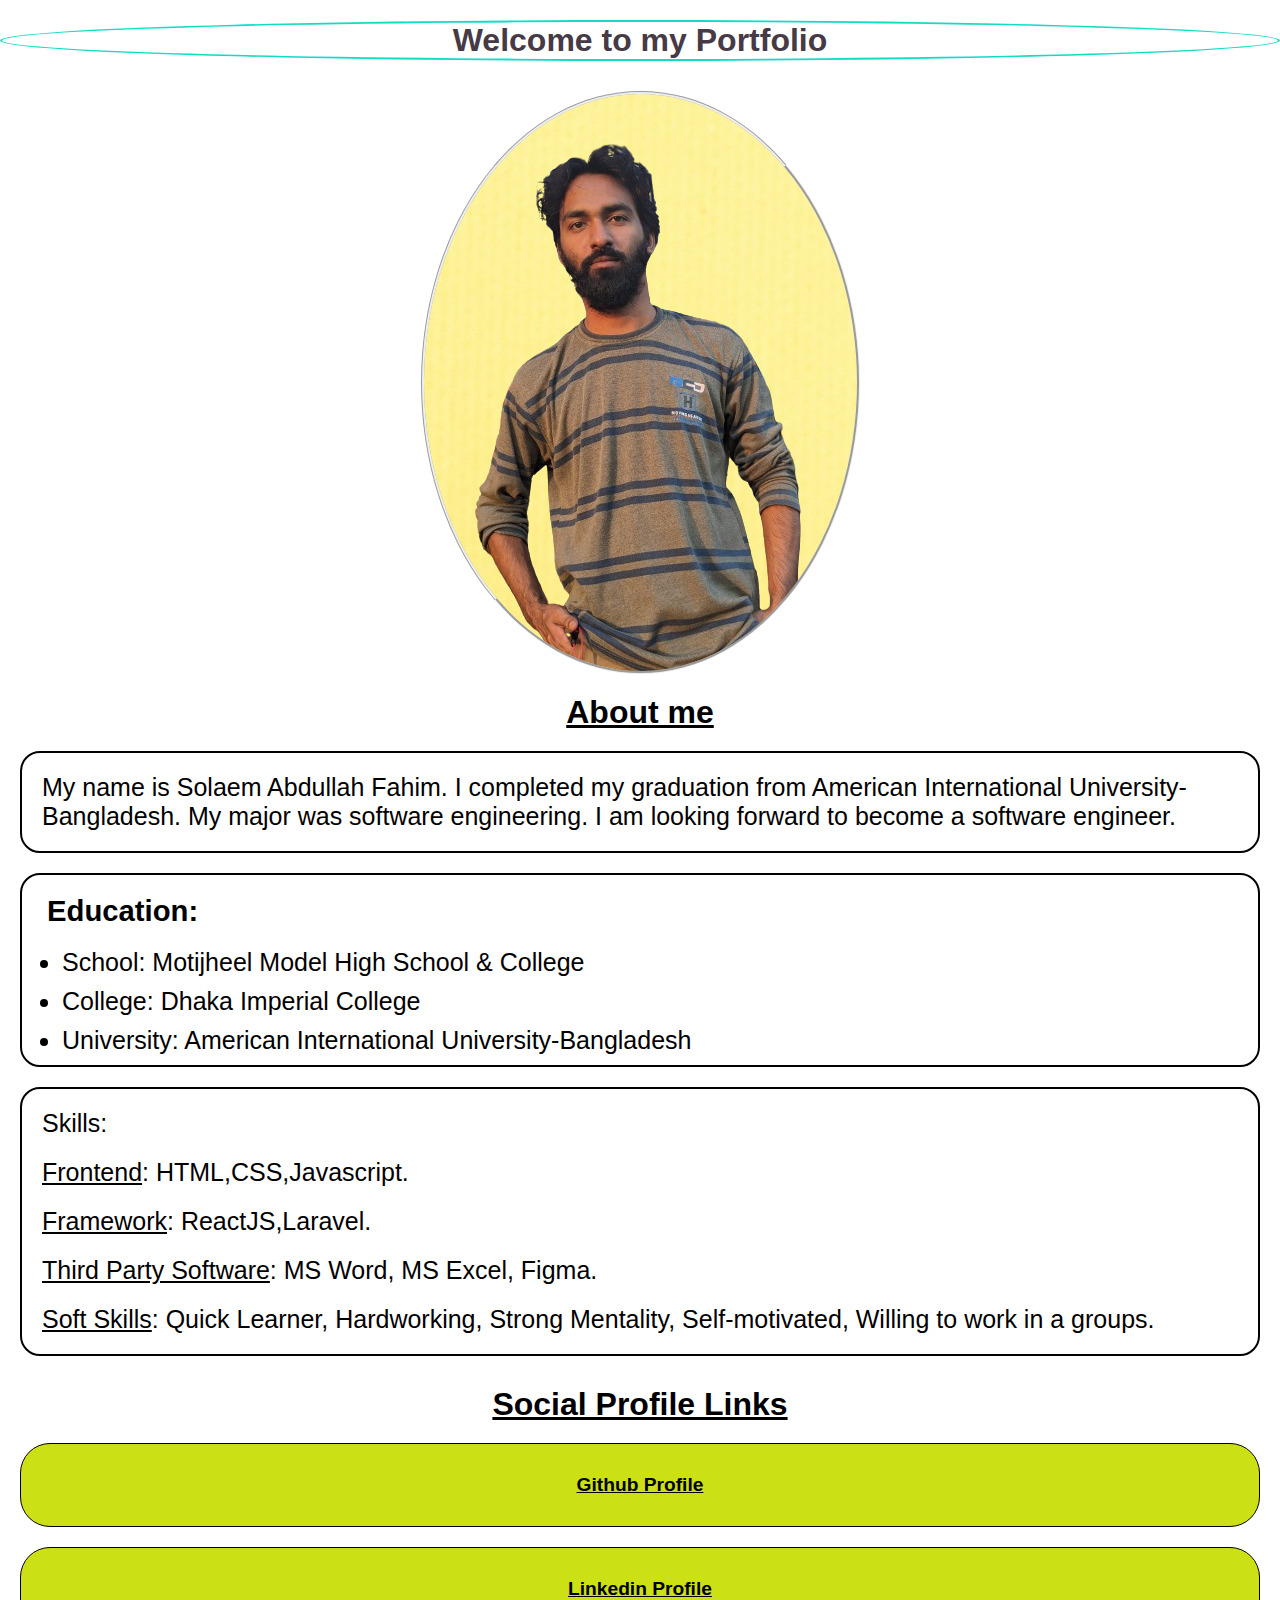
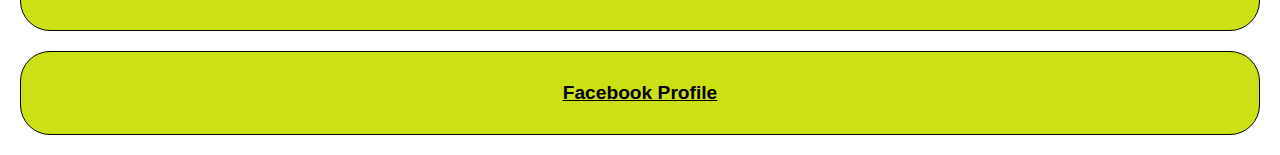
<file: index.html>
<!DOCTYPE html>
<html lang="en">
<head>
    <meta charset="UTF-8">
    <meta name="viewport" content="width=device-width, initial-scale=1.0">
    <title>My Portfolio</title>
    <link rel="shortcut icon" href="portfolio.png" type="image/x-icon">
    <link rel="stylesheet" href="style.css">
</head>
<body>
      <header> <h1 class="header-navbar">Welcome to my Portfolio</h1></header>
      <div class="bg">
      <div>
          <img class="image" src="./images/images.png" alt="">
      </div>
      <div>
        <h1 class="me">About me</h1>
        <p class="bio"> My name is Solaem Abdullah Fahim. I completed my graduation from American International University-Bangladesh. My major was software engineering. I am looking forward to become a software engineer.</p>
      </div>
      <div class="edu">
        <h3 id="edu">Education:</h3>
          <ul>
            <li id="school">School: Motijheel Model High School & College </li>
            <li id="college">College: Dhaka Imperial College </li>
            <li id="university">University: American International University-Bangladesh</li>
          </ul>
        </div>
      <div class="skills">
        <p > <span id="skills">Skills:</span> </p>
        <p class="frontend"> <span class="underline">Frontend</span>: HTML,CSS,Javascript.</p>
        <p class ="framework"> <span class="underline">Framework</span>: ReactJS,Laravel. </p>
        <p class="party"><span class="underline">Third Party Software</span>: MS Word, MS Excel, Figma.</p>
        <p class="soft"><span class="underline">Soft Skills</span>: Quick Learner, Hardworking, Strong Mentality, Self-motivated, Willing to work in a groups. </p>
      </div>
      <div class="profile-links">
          <h1 class="social">Social Profile Links</h1>
          <a class="all-links" href="https://github.com/solaemabdullahfahim" target="_blank" >Github Profile</a>
          <a class="all-links" href="https://www.linkedin.com/in/abdullahfahim/" target="_blank">Linkedin Profile</a>
          <a class="all-links" href="https://www.facebook.com/hunnybunnytogotogo/" target="_blank">Facebook Profile</a>
     </div>
    </div>
    

       
</body>
</html>
</file>
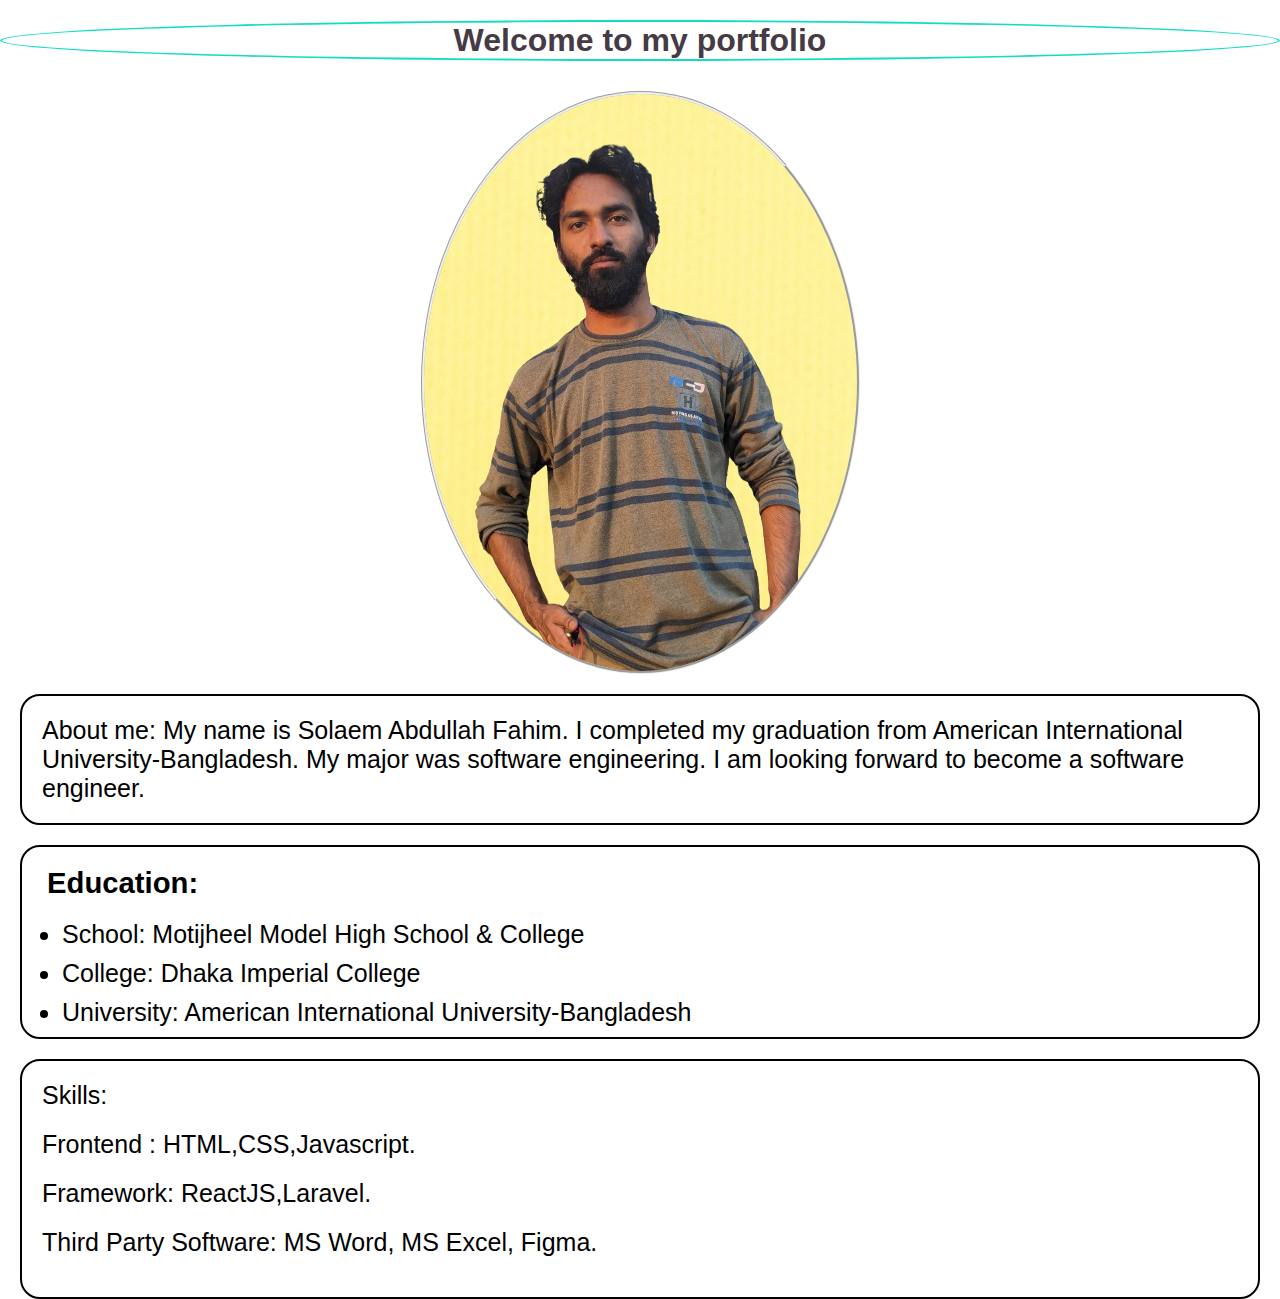
<file: portfolio.html>
<!DOCTYPE html>
<html lang="en">
<head>
    <meta charset="UTF-8">
    <meta name="viewport" content="width=device-width, initial-scale=1.0">
    <title>My Portfolio</title>
    <link rel="shortcut icon" href="portfolio.png" type="image/x-icon">
    <link rel="stylesheet" href="style.css">
</head>
<body>
      <header> <h1 class="header-navbar">Welcome to my portfolio</h1></header>
      <div>
          <img class="image" src="images.png" alt="">
      </div>
      <div>
        <p class="bio"> <span class="about">About me:</span> My name is Solaem Abdullah Fahim. I completed my graduation from American International University-Bangladesh. My major was software engineering. I am looking forward to become a software engineer.</p>
      </div>
      <div class="edu">
        <h3 id="edu">Education:</h3>
          <ul>
            <li id="school">School: Motijheel Model High School & College </li>
            <li id="college">College: Dhaka Imperial College </li>
            <li id="university">University: American International University-Bangladesh</li>
          </ul>
        </div>
      <div class="skills">
        <p > <span id="skills">Skills:</span> </p>
        <p class="frontend"> Frontend : HTML,CSS,Javascript.</p>
        <p class ="framework"> Framework: ReactJS,Laravel. </p>
        <p class="party">Third Party Software: MS Word, MS Excel, Figma.</p>
        <p></p>
      </div>
       
</body>
</html>
</file>
<file: style.css>
*{
    margin: 0;
    font-family: Arial, Helvetica, sans-serif;
    
}


.header-navbar{
    background-color: rgb(255, 255, 255);
    color: rgb(70, 58, 70);
    text-align: center;
    margin-top: 20px;
    border: 2px rgb(18, 221, 194) solid;
    border-radius: 50%;
}

.navbar{
    display: inline;

}


.image{
     margin-top: 30px;
     display: block;
     background-image: url(images/yellow.jpg);
     margin-left: auto;
     margin-right: auto;
     border-radius: 50%;
     border-style: groove;
}

.bio{
    margin: 20px;
    font-size: 25px;
    border: 2px solid black;
    padding: 20px;
    border-radius: 20px;
}

.me{
    margin-top: 20px;
    margin-bottom: 20px;
    text-align: center;
    text-decoration: underline;
}

.skills{
    margin-left: 20px;
    margin-right: 20px;
    font-size: 25px;
    border: 2px solid black;
    padding: 20px;
    border-radius: 20px;
    
    
}
#skills{
    display: inline-block;
    margin-bottom: 20px;
}

.frontend{
    margin-bottom: 20px;
    
}
.framework{
    margin-bottom: 20px;
}

.party{
    margin-bottom: 20px;
}

h3{
    margin: 20px;
   
}

.edu{
    
    margin: 20px;
    border: 2px solid black;
    border-radius: 20px;
    font-size: 25px;
}

#edu{
    margin-left: 25px;
}

#school{
    margin-bottom: 10px;
}

#college{
    margin-bottom: 10px;
}

#university{
    margin-bottom: 10px;
}

.underline{
    text-decoration: underline;
}

.profile-links{
    
    
    display: inline;
    text-align: center;

    
}

.all-links{
    
    margin: 20px;
    padding: 30px;
    display: block;
    border: 1px black solid;
    font-weight: bold;
    font-size: larger;
    color: #000;
    text-align: center;
    background-color: rgb(204, 224, 22);
    border-radius: 30px;
}

.social{
    margin-top: 30px;
    text-decoration: underline;
}
</file>
